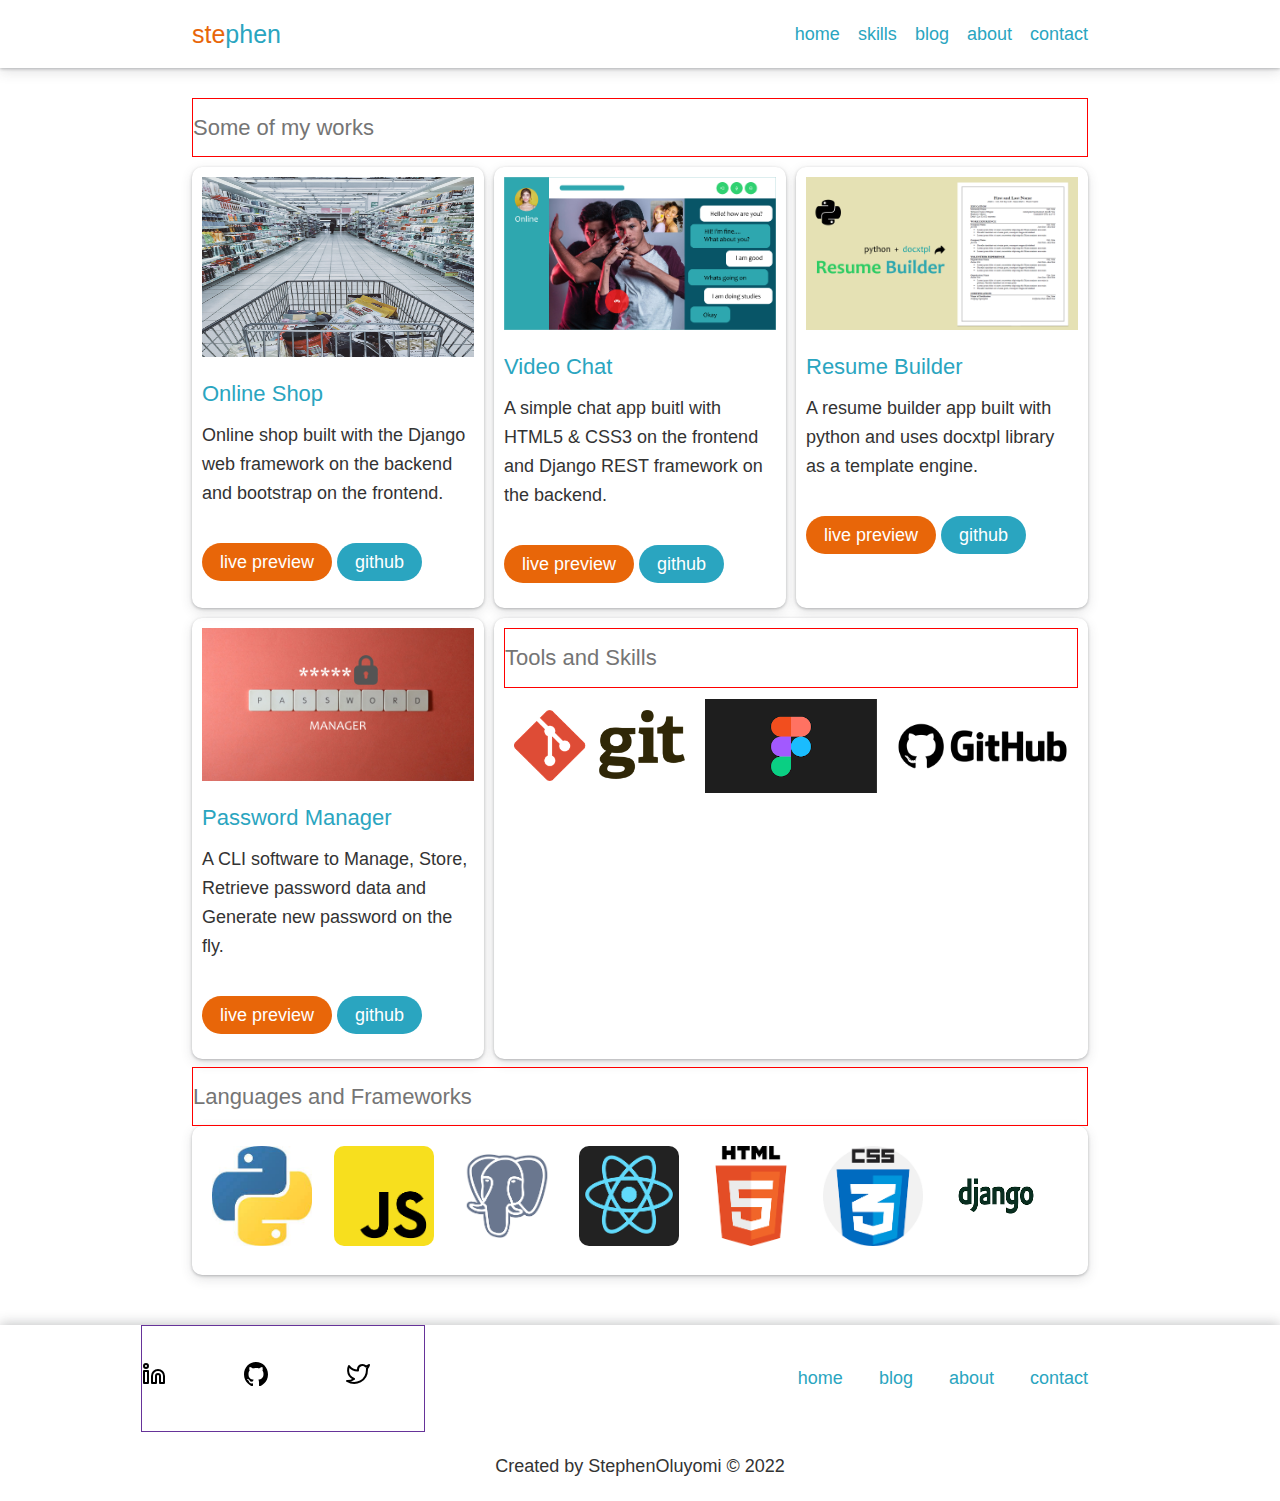
<file: index.html>
<!DOCTYPE html>
<html lang="en">
<head>
    <meta charset="UTF-8">
    <meta http-equiv="X-UA-Compatible" content="IE=edge">
    <meta name="viewport" content="width=device-width, initial-scale=1.0">
    <title>Stephen Oluyomi personal website home page</title>
    <link rel="stylesheet" href="main.css">
</head>
<body>
    <div class="header-wrapper">
        <!-- HEADER -->
        <header class="header">
            <a href="index.html" class="brand">phen</a>
            <nav class="nav">
                <ul class="nav-links-top">
                    <li class="nav-link"><a href="index.html">home</a></li>
                    <li class="nav-link"><a href="#tools">skills</a></li>
                    <li class="nav-link"><a href="#">blog</a></li>
                    <li class="nav-link"><a href="about.html">about</a></li>
                    <li class="nav-link"><a href="contact.html">contact</a></li>
                </ul>
            </nav>
            <div class="nav-toggle-menu">
                <img src="img/menu.svg" alt="" class="menu" onclick="navToggler()">
            </div>
        </header>
    </div>


    <!-- PROJECTS SOME OF MY WORKS  -->
    <div class="main-wrapper">
        <main class="content flow" id="projects">
            
            <div class="grid-container">
                <h1 class="section-title bold">Some of my works</h1>
                
                <div class="flex-item-card card">
                    <img src="img/shopping-cart.jpg" alt="" class="cart">
                    <p class="card-title">Online Shop</p>
                    <p class="card-description">
                        Online shop built with the Django web framework on the backend and bootstrap on the frontend.
                    <div class="card-footer">
                        <span class="live-preview"><a href="https://edupins.herokuapp.com/">live preview</a></span>
                        <span class="github"><a href="">github</a></span>
                    </div>
                </div>
                <div class="flex-item-card card">
                    <img src="img/video-chatting-website.jpg" alt="">
                    <p class="card-title">Video Chat</p>
                    <p class="card-description">
                       A simple chat app buitl with HTML5 & CSS3 on the frontend and Django REST framework on the backend. 
                    <div class="card-footer">
                        <span class="live-preview"><a href="">live preview</a></span>
                        <span class="github"><a href="">github</a></span>
                    </div>
                </div>
                <div class="flex-item-card card">
                    <img src="img/resume-builder.jpg" alt="">
                    <p class="card-title">Resume Builder</p>
                    <p class="card-description">
                        A resume builder app built with python and uses docxtpl library as a template engine.
                    <div class="card-footer">
                        <span class="live-preview"><a href="https://github.com/stephen-lakes/resume-builder">live preview</a></span>
                        <span class="github"><a href="https://github.com/stephen-lakes/resume-builder">github</a></span>
                    </div>
                </div>
                <div class="flex-item-card card">
                    <img src="img/password-manager.jpg" alt="">
                    <p class="card-title">Password Manager</p>
                    <p class="card-description">
                        A CLI software to Manage, Store, Retrieve password data and Generate new password on the fly.
                    <div class="card-footer">
                        <span class="live-preview"><a href="https://github.com/stephen-lakes/pwd-manager">live preview</a></span>
                        <span class="github"><a href="https://github.com/stephen-lakes/pwd-manager">github</a></span>
                    </div>
                </div>
                <div class="card" id="tools">
                    <ul class="tools">
                        <h1 class="section-title bold">Tools and Skills</h1>
                        <li class="flex-item"><img src="img/git-logo.png" alt=""></li>
                        <li class="flex-item"><img src="img/figma.png" alt=""></li>
                        <li class="flex-item"><img src="img/github.png" alt=""></li>
                    </ul>
                </div>
            </div>
        </main>
    </div>
    
    <!-- SKILLS -->

    <section class="content" id="">
        <div class="grid-container">
            <h1 class="section-title bold">Languages and Frameworks</h1>
        </div>
        
        <ul class="skills-list">
            <li class="flex-item"><img src="img/py.jfif" alt=""></li>
            <li class="flex-item"><img src="img/JS.png" alt=""></li>
            <li class="flex-item"><img src="img/PSQL.png" alt=""></li>
            <li class="flex-item"><img src="img/REACT.png" alt=""></li>
            <li class="flex-item"><img src="img/HTML.png" alt=""></li>
            <li class="flex-item"><img src="img/CSS.png" alt=""></li>
            <li class="flex-item"><img src="img/DJ.png" alt=""></li>
        </ul>
    </section>
        
    <div class="footer-wrapper">
        <!-- FOOTER -->
        <footer class="footer">
            <div class="footer-top">
                <nav class="socials">
                    <ul class="flex">
                        <li class="flex-item-social"><a href=""><img src="img/linkedin.svg" alt=""></a></li>
                        <li class="flex-item-social"><a href=""><img src="img/github.svg" alt=""></a></li>
                        <li class="flex-item-social"><a href=""><img src="img/twitter.svg" alt=""></a></li>
                    </ul>
                </nav>
                <nav class="nav-links-footer">
                    <ul>
                        <li><a href="index.html">home</a></li>
                        <li><a href="">blog</a></li>
                        <li><a href="about.html">about</a></li>
                        <li><a href="contact.html">contact</a></li>
                    </ul>
                </nav>
            </div>
                
            <p class="copyright">
                <span class="copyright-floating">
                    Created by StephenOluyomi © 2022
                </span>
            </p>
        </footer>
    </div>
    <script src="js/main.js" ></script>
</body>
</html>
</file>
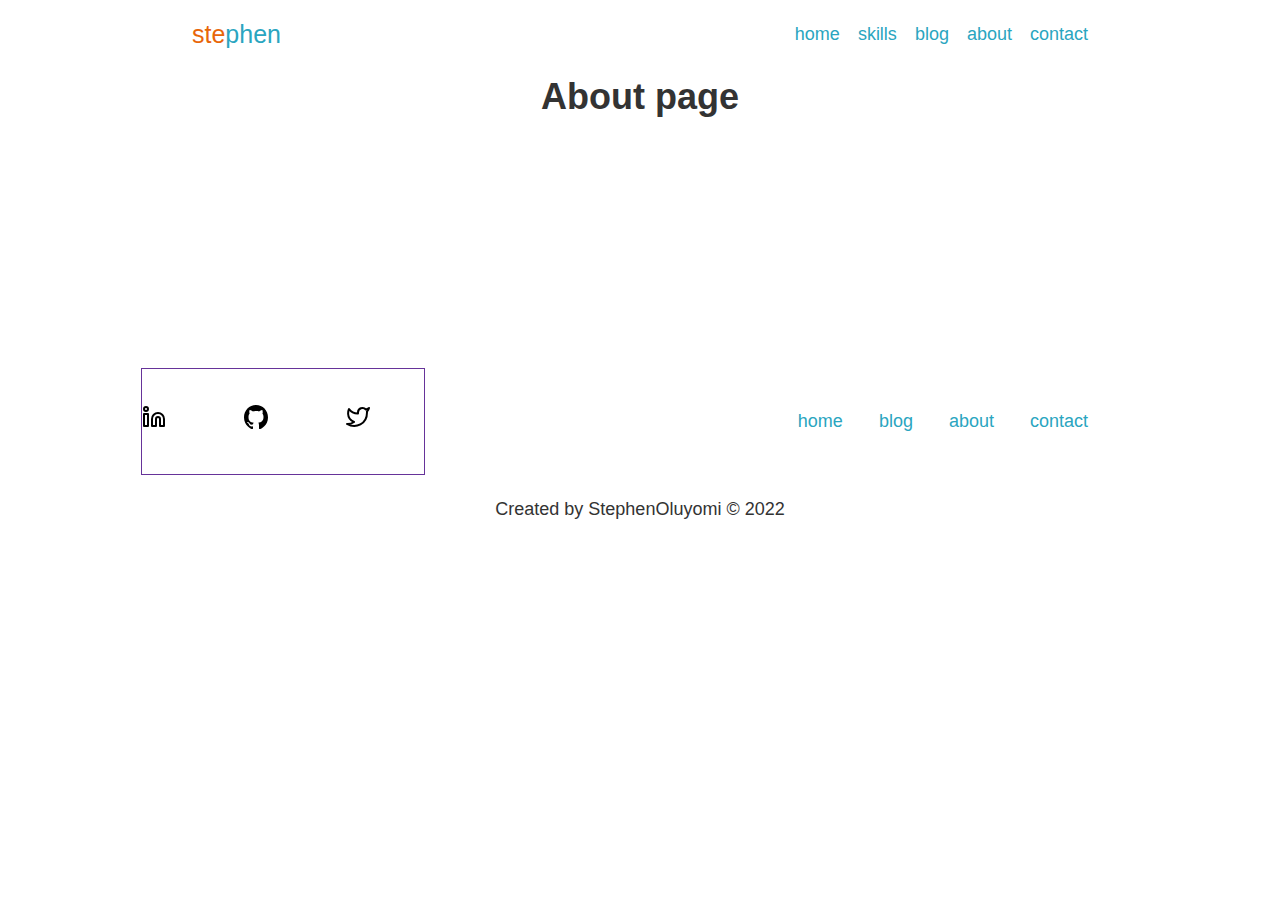
<file: about.html>
<!DOCTYPE html>
<html lang="en">
<head>
    <meta charset="UTF-8">
    <meta http-equiv="X-UA-Compatible" content="IE=edge">
    <meta name="viewport" content="width=device-width, initial-scale=1.0">
    <title>Stephen Oluyomi personal website home page</title>
    <link rel="stylesheet" href="main.css">
</head>
<body>
    <!-- HEADERS -->
    <header class="header">
        <a href="index.html" class="brand">phen</a>
        <nav class="nav">
            <ul class="nav-links-top">
                <li><a href="index.html">home</a></li>
                <li><a href="index.html#skills">skills</a></li>
                <li><a href="#">blog</a></li>
                <li><a href="about.html">about</a></li>
                <li><a href="contact.html">contact</a></li>
            </ul>
        </nav>
        <div class="nav-toggle-menu">
            <img src="img/menu.svg" alt="" class="menu" onclick="navToggler()">
        </div>
    </header>

    <main style="min-height: 300px;">
        <h1 style="text-align: center;">About page</h1>
    </main>

   
    
    <!-- FOOTER -->

    <footer class="footer">
        <div class="footer-top">
            <nav class="socials">
                <ul class="flex">
                    <li class="flex-item-social"><a href=""><img src="img/linkedin.svg" alt=""></a></li>
                    <li class="flex-item-social"><a href=""><img src="img/github.svg" alt=""></a></li>
                    <li class="flex-item-social"><a href=""><img src="img/twitter.svg" alt=""></a></li>
                </ul>
            </nav>
            <nav class="nav-links-footer">
                <ul>
                    <li><a href="index.html">home</a></li>
                    <li><a href="">blog</a></li>
                    <li><a href="about.html">about</a></li>
                    <li><a href="contact.html">contact</a></li>
                </ul>
            </nav>
        </div>
        
        <p class="copyright">
            <span class="copyright-floating">
                Created by StephenOluyomi © 2022
            </span>
        </p>
    </footer>
    <script src="js/main.js" ></script>
</body>
</html>
</file>
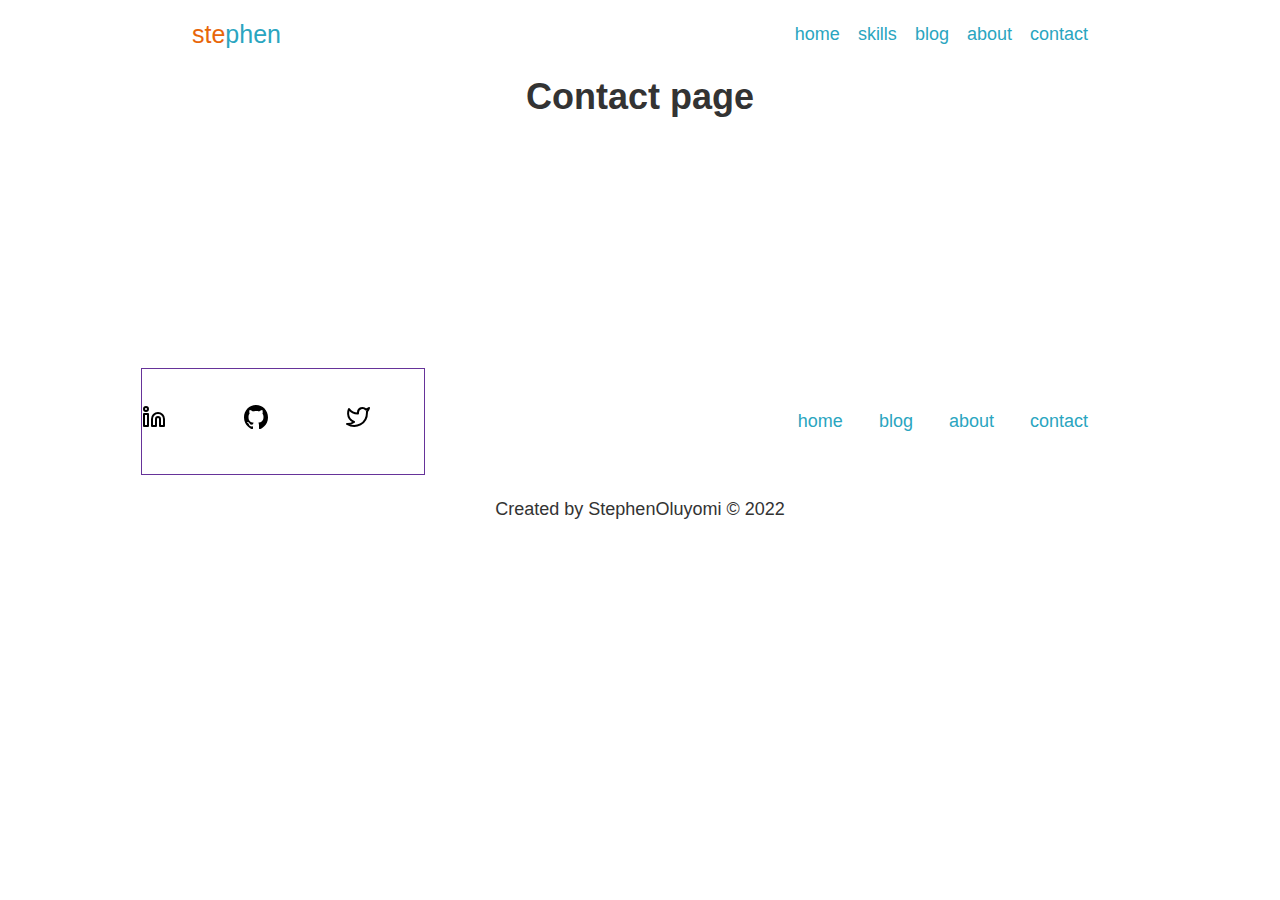
<file: contact.html>
<!DOCTYPE html>
<html lang="en">
<head>
    <meta charset="UTF-8">
    <meta http-equiv="X-UA-Compatible" content="IE=edge">
    <meta name="viewport" content="width=device-width, initial-scale=1.0">
    <title>Stephen Oluyomi personal website home page</title>
    <link rel="stylesheet" href="main.css">
</head>
<body>
    <!-- HEADERS -->
    <header class="header">
        <a href="index.html" class="brand">phen</a>
        <nav class="nav">
            <ul class="nav-links-top">
                <li><a href="index.html">home</a></li>
                <li><a href="index.html#skills">skills</a></li>
                <li><a href="#">blog</a></li>
                <li><a href="about.html">about</a></li>
                <li><a href="contact.html">contact</a></li>
            </ul>
        </nav>
        <div class="nav-toggle-menu">
            <img src="img/menu.svg" alt="" class="menu" onclick="navToggler()">
        </div>
    </header>

    <main style="min-height: 300px;">
        <h1 style="text-align: center;">Contact page</h1>
    </main>

   
    
    <!-- FOOTER -->

    <footer class="footer">
        <div class="footer-top">
            <nav class="socials">
                <ul class="flex">
                    <li class="flex-item-social"><a href=""><img src="img/linkedin.svg" alt=""></a></li>
                    <li class="flex-item-social"><a href=""><img src="img/github.svg" alt=""></a></li>
                    <li class="flex-item-social"><a href=""><img src="img/twitter.svg" alt=""></a></li>
                </ul>
            </nav>
            <nav class="nav-links-footer">
                <ul>
                    <li><a href="index.html">home</a></li>
                    <li><a href="">blog</a></li>
                    <li><a href="about.html">about</a></li>
                    <li><a href="contact.html">contact</a></li>
                </ul>
            </nav>
        </div>
        
        <p class="copyright">
            <span class="copyright-floating">
                Created by StephenOluyomi © 2022
            </span>
        </p>
    </footer>
    <script src="js/main.js" ></script>
</body>
</html>
</file>
<file: main.css>
/* RESET */
*,
*::before,
*::after {
    box-sizing: border-box;
}

ul li  {
    list-style: none;
}

a,
ul li a {
    text-decoration: none;
}

body {
    overflow-x:hidden;
}

html,
body,
header,
section,
footer,
main,
nav,
div,
ul,
h1,
h2,
h3,
p {
    margin: 0;
    padding: 0;
}

html {
    scroll-behavior: smooth;
}
img {
    max-width: 100%;
    height: 200;
}

/* VARIABLES */

:root {
    --ff-primary: basic-sans, sans-serif;
    --clr-primary-orange: #E86609;
    --clr-primary-blue: #2AA5C0;
    --clr-text-grey: #757575;
    --clr-body: #333;
    --clr-bg: #ddd;
    --section-spacing: 1rem;
}

.bold {
    font-weight: 900;
}

.cart {
    width: 1280px;
    height: 10em;
}

/*BASE STYLES */

body {
    font-weight: normal;
    min-height: 100vh;
    font-size: 1.125em;
    line-height: 1.6;
    color: var(--clr-body);
    background: white;
    font-family: -apple-system, BlinkMacSystemFont, 'Segoe UI', Roboto, Oxygen, Ubuntu, Cantarell, 'Open Sans', 'Helvetica Neue', sans-serif;
    /*font-family: Roboto,RobotoDraft,Helvetica,Arial,sans-serif;;*/
}

.brand {
    color:var(--clr-primary-blue);
    font-size: 25px;
    margin-left: 5vw;
}

.brand::before {
    content: "ste";
    color:var(--clr-primary-orange);
    font-size: 25px;
    margin: 0;
}
.content {
    width: 90vw;
    margin: 0.5rem auto;
    background: white;
}

/* Mobile*/
.nav-toggle-menu {
    display: flex;
    margin-left: auto;
    margin-right: 5vw;
    padding: 6px 9px;
    border: 0px solid var(--clr-text-grey);
    border-radius: 5px;
    box-shadow: 0 1px 3px rgb(60 63 66 / 32%),
                0 4px 12px rgb(60 63 66 / 15%);
}
.menu {
    justify-content: center;
    align-items: center;
}

.menu:hover {
    cursor: pointer;
}

.nav{
   display:none;
}

.header-wrapper {
    box-shadow: 0 1px 3px rgb(60 63 66 / 32%),
                0 4px 12px rgb(60 63 66 / 15%);
    margin-bottom: 30px;
}

header {
    display: flex;
    align-items: center;
    height: 68px;
}

.section-title {
    color: var(--clr-text-grey);
    font-size: 22px;
    font-weight: initial;
    padding: 0.5em 0 ;
    display: inline-block;
}

.card {
    padding: 0 10px;
    box-shadow: 0 1px 3px rgb(60 63 66 / 32%),
                0 4px 12px rgb(60 63 66 / 15%);
    border-radius: 10px;
    padding: 10px;
    margin-bottom: 20px;
}

.card-title {
    font-size: 22px;
    color: var(--clr-primary-blue);
    margin: 10px 0;
}

.card-description {
    margin-bottom: 20px;
}

.card-footer {
    margin-bottom: 20px;
    margin-top: 40px;
}

.card-footer .live-preview a,
.card-footer .github a {
    color: white;
}

.card-footer .live-preview {
    background-color: var(--clr-primary-orange);
    border-radius: 30px;
    padding: 0.5em 1em;
}

.card-footer .live-preview:hover {
    box-shadow: 0 1px 3px rgb(60 63 66 / 32%),
                0 4px 12px rgb(60 63 66 / 15%);
}

.card-footer .github {
    background-color: var(--clr-primary-blue);
    border-radius: 30px;
    padding: 0.5em 1em;
}

.github:hover {
    box-shadow: 0 1px 3px rgb(60 63 66 / 32%),
                0 4px 12px rgb(60 63 66 / 15%);
}

ul.tools {
    display: flex;

    align-items: center;
    justify-content: space-around;
    flex-wrap: wrap;
}

ul.tools > h1 {
    width: 100%;
    margin-left: 0;
}

ul.tools > li {
    flex-basis: 100px;
    flex-grow: 1;
    flex-shrink: 1;
    border-radius: 10px;
    padding: 10px;
}

.skills-list {
    box-shadow: 0 1px 3px rgb(60 63 66 / 32%),
                0 4px 12px rgb(60 63 66 / 15%);
    border-radius: 10px;
    padding: 20px;
    margin-bottom: 1.5em;

    display: flex;
    align-items: center;
    justify-content: center;
    flex-wrap: wrap;
}

.flex-item {
    flex-basis: 100px;
    flex-grow: 1;
    flex-shrink: 1;
}

.skills-list > li > img{
    width: 100px;
    height: 100px;
    border-radius: 10px;
}

.footer-wrapper {
    box-shadow: 0 4px 3px rgb(60 63 66 / 15%),
                0 -1px 12px rgb(60 63 66 / 32%);
    margin-top: 50px;
}

footer > * {
    margin:  0;
    text-align: center;
}

.footer-top {
    display: flex;
    flex-direction: column;
}

/*======== SOCIALS ===========*/
.socials > ul {
    color: var(--clr-text-grey);
    display: flex;
    gap: 1.5rem;
    flex-wrap: wrap;
    justify-content: center;
    align-items: center;
    padding: 2em 0;
}

.nav-links-footer > ul > li a {
    color: var(--clr-primary-blue);
}

.copyright {
    padding: 20px 0;
    margin: 0 auto;
}

.copyright-floating:hover {
    border: 0px solid var(--clr-text-grey);
    box-shadow: 0 1px 3px rgb(60 63 66 / 32%),
                0 4px 12px rgb(60 63 66 / 15%);
    padding: 0.5em 1em;
    border-radius: 5px;
    cursor: pointer;
}

/*====== Mobile buttons fix ======*/

@media only screen and (max-width: 280px) {
    .github, .live-preview {
        display: block;
        text-align: center;
        margin:  0.5em 0;
    }

}


/* responsive navigation  */
@media only screen and (max-width: 425px) {
    .nav.responsive {
        position: fixed;
        top: 0;
        left: 0;
        right: 30%;
        bottom: 0;
        background: var(--clr-primary-blue);
        text-align: center;
        height: 100%;
        z-index: 1000;
        opacity: 0.9;
        transition: .5s;
    }
    .nav.responsive ul li {
        padding: 10px;
        margin: 10px;
    }

    .nav.responsive ul li a {
        color: #fff;
    }

    .nav.responsive {
        display: block;
    }

}

/* responsive navigation */


/*======== Tablets styles ========*/

@media only screen and (min-width: 768px) {

    header {
        display: flex;
        justify-content: center;
        align-items: center;
    }

    .nav-toggle-menu {
        display: none;
    }

    .nav {
        display: block;
        flex-grow: 1;
        margin-right: 5vw;
    }

    .nav-links-top {
        display: flex;
        gap: 1em;
    }

    .nav-links-top li a {
        color: var(--clr-primary-blue);
    }

    .nav-links-top li:nth-of-type(1) {
        margin-left: auto;
    }


    /* Main Section (Projects Section) */
    .grid-container {
        display: grid;
        grid-template-columns: repeat(auto-fit, minmax(320px, 1fr));
        grid-gap: 10px;
    }

    .section-title {
        grid-column: span 2;
        border: 1px solid red;
    }

    .card {
        margin-bottom: 0;
    }

    #tools {
        grid-column: span 2;
    }


    /*====== Social Icons ======*/
    .footer-top {
        display: flex;
        flex-direction: row;
    }
    .socials {
        margin-right: auto;
        margin-left: 5vw;
        border:  1px solid rebeccapurple;
    }
    .flex-item-social:nth-last-of-type(3) {
        margin-left: 0em;
    }
    
    .socials > ul > li > a:last-child {
        margin-right: 3em;
    }
    .nav-links-footer  {
        display: flex;
        align-items: center;
        margin-right: 5vw;
    }
    .nav-links-footer ul {
        display: flex;
    }

    .nav-links-footer ul li {
        margin-left: 2em;
        font-weight: initial;
    }

    
}

    /*==========1024px==============*/
@media only screen and (min-width: 1024px) {

    .grid-container {
        grid-template-columns: repeat(auto-fit, minmax(250px, 1fr));
    }

    .nav {
        margin-right: 5vw;
    }

    .section-title {
        grid-column: span 3;
    }

}

@media only screen and (min-width: 1144px) {

    header, main, .skills-list, footer{
        width: 70vw;
        margin: 0 auto;
    }

    .grid-container {
        width: 70vw;
        margin: 0 auto;
    }

    .section-title {
        grid-column: span 3;
    }

    .nav {
        margin-right: 0;
    }

    nav.socials {
        margin-left: -4vw;
    }

    .brand {
        margin-left: 0;
    }

    .nav-links-footer {
        margin-right: 0;
    }
}





/*======= 1440px =======*/ 

@media only screen and (min-width: 1400px) {
    /*.grid-container {
        grid-template-columns: repeat(auto-fit, minmax(250px, 1fr));
    }*/

    header, main, .skills-list, footer{
        width: 1000px;
        margin: 0 auto;
    }

    .grid-container {
        width: 1000px;
        margin: 0 auto;
    }

    .section-title {
        /*margin-left: 150px;*/
        margin: 1px solid green;
        grid-column: span 3;
    }

    .nav-links-footer {
        margin-right: 0;
    }

    .socials ul {
        margin-left: 3vw;
    }
}

/*======= 4k - 2560px =======*/ 

@media only screen and (min-width: 2560px) {

    .section-title {
        /*margin-left: 650px;*/
        grid-column: span 3;
    }
 
}
</file>
